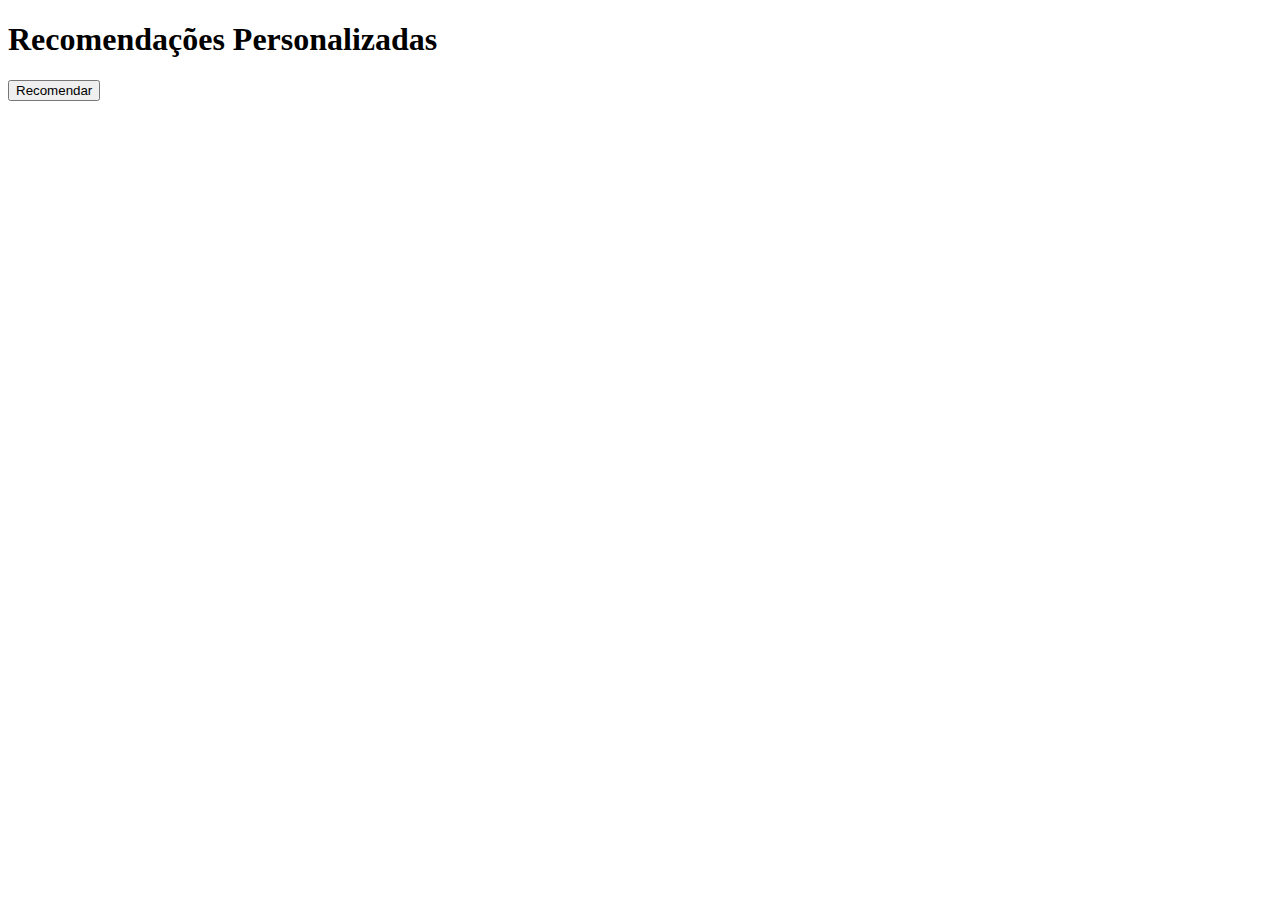
<file: PROJETEC/recomendações personalizadas/recomendações.html>
<!DOCTYPE html>
<html>
<head>
  <title>Recomendações Personalizadas</title>
</head>
<body>
  <h1>Recomendações Personalizadas</h1>
  
  <button onclick="recomendar()">Recomendar</button>
  
  <script src="recomendacoes.js"></script>
</body>
</html>
</file>
